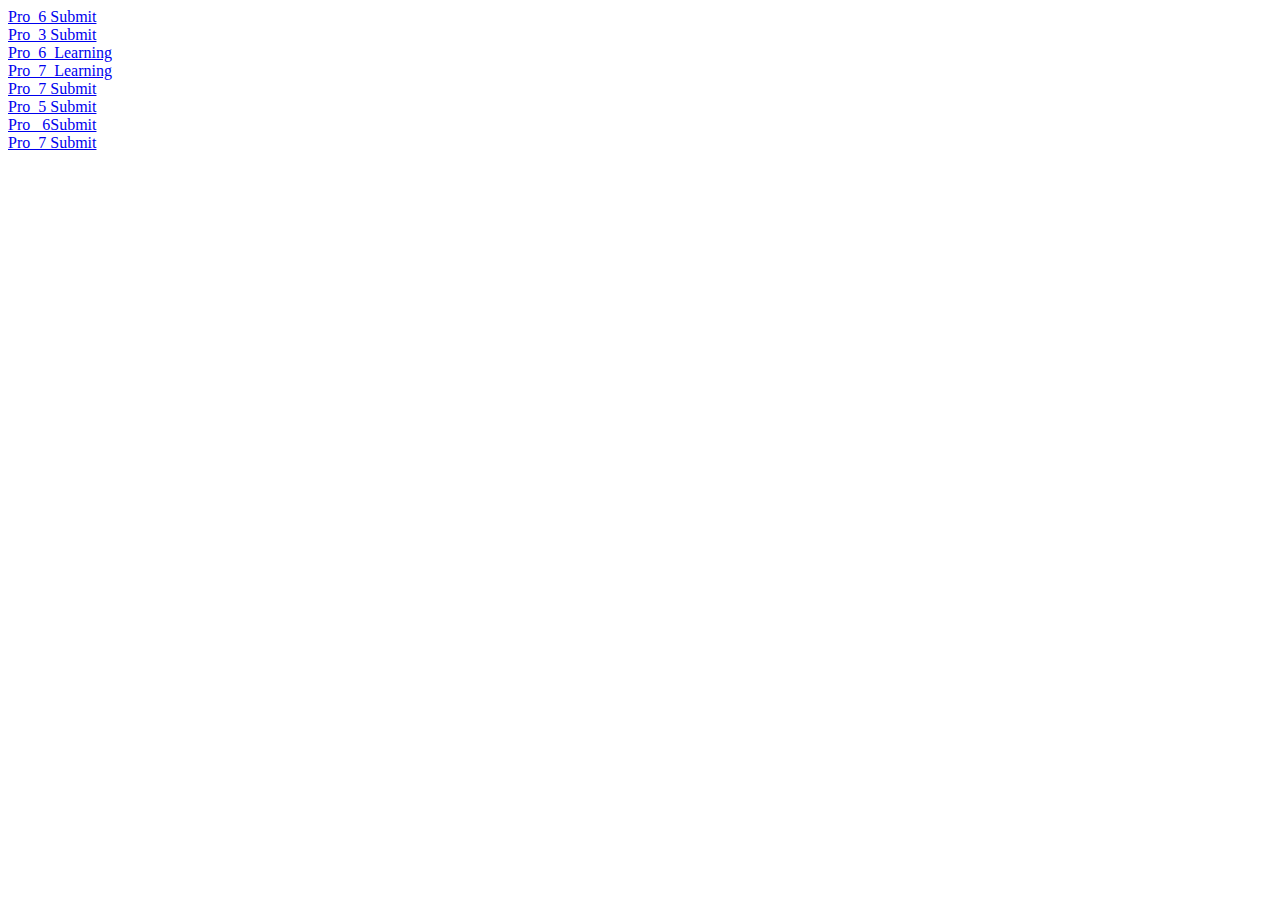
<file: FileLocatorIndex.html>
<!DOCTYPE html>
<html>
  <head>
    <title>Basic Form not a acutal form?</title>
  </head>
  <!--only .html-->
  <body>
    <div>
      <a href="OLDCODE_PROJECTSHERE/Project6index.html" target="_blank"
        >Pro_6 Submit</a
      >
      <br />
      <a href="OLDCODE_PROJECTSHERE/Project3_Index.html" target="_blank"
        >Pro_3 Submit</a
      >
      <br />
      <a href="OLDCODE_PROJECTSHERE/Project6Learnig.html" target="_blank"
        >Pro_6_Learning</a
      >
      <br />
      <a href="OLDCODE_PROJECTSHERE/project7/intro_To_CSS_.html" target="_blank"
        >Pro_7_Learning</a
      >
      <br />
      <a href="OLDCODE_PROJECTSHERE/project8/basic_form.html" target="_blank"
        >Pro_7 Submit</a
      >
      <br />
      <!--YESSSSSSSSSSSSSSSSSSSSSSSSSSSSSSSSSSS-->
      <a href="AllSubmitted_Projects/project5index.html" target="_blank"
        >Pro_5 Submit</a
      >
      <br />
      <a href="AllSubmitted_Projects/SubmitProject_6.0index.html" target="_blank"
        >Pro_ 6Submit</a
      >
      <br />
      <a href="AllSubmitted_Projects/Project7.html" target="_blank"
        >Pro_7 Submit</a
      > 
    </div>
  </body>
</html>
</file>
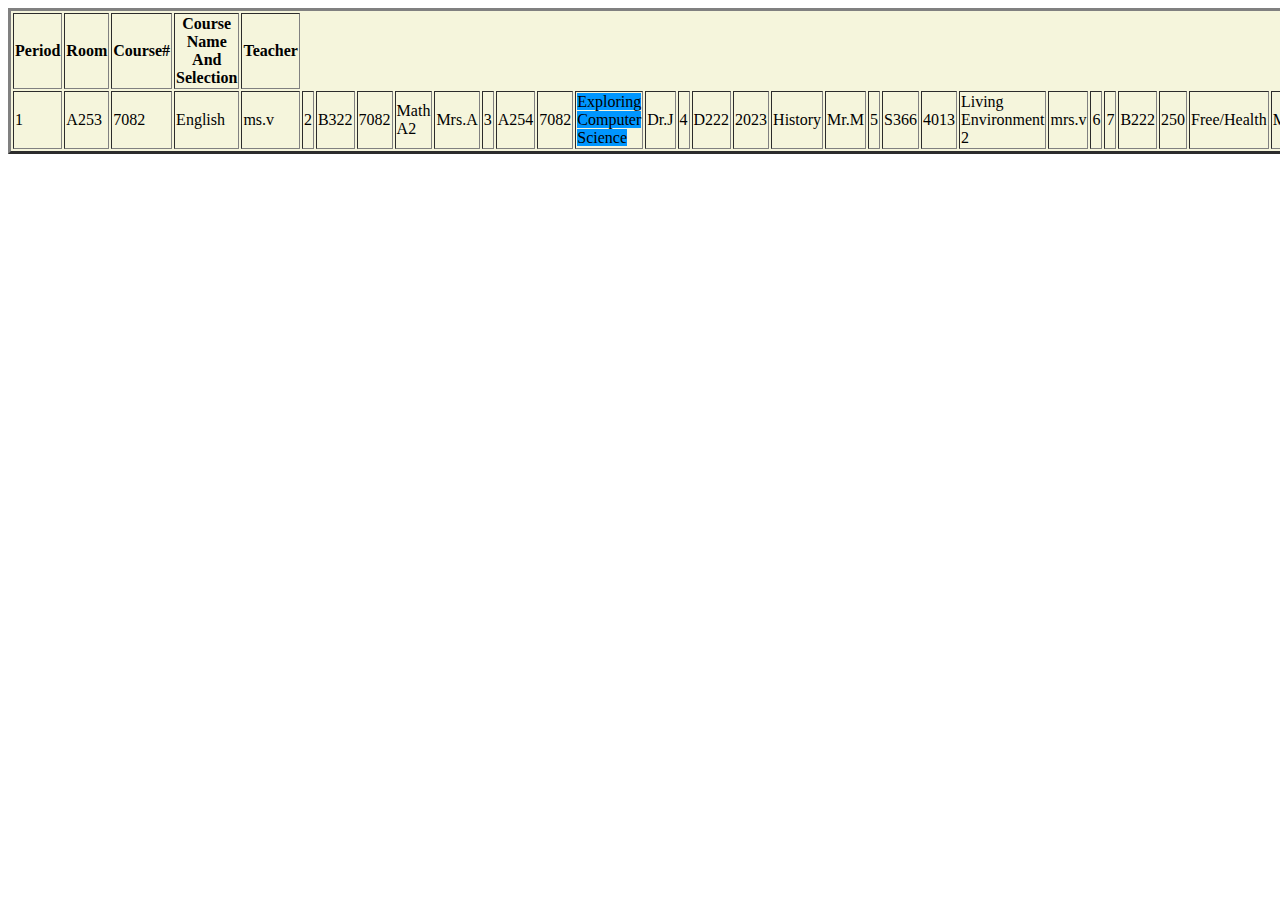
<file: project5index.html>
<!DOCTYPE html>
<html>
    <head>
        <title>A My Schedula 2023</title>
    </head>
    <body>
      <style>
mark {
background-color: #0096FF	;
color: black;
}
      </style>

        <table border="3"  bgcolor=#F5F5DC>
            <div>
                <th>Period</th>
                <th>Room</th>
                <th>Course#</th>
                <th>Course Name And Selection</th>
                <th>Teacher</th>
            </div>
           
            <div>
            
                <div> 
                    <tr>
                    <td>1</td>
                    <td>A253</td>
                    <td> 7082</td>
                    <td>English</td>
                    <td>ms.v</td>
                      
                    <td>2</td>
                    <td>B322</td>
                    <td> 7082</td>
                    <td>Math A2</td>
                    <td>Mrs.A</td>
                    
                    <td>3</td>
                    <td>A254</td>
                    <td> 7082</td>
                    <td><mark>Exploring Computer Science</mark></td>
                    <td>Dr.J</td>
                    
                    <td>4</td>
                    <td>D222</td>
                    <td> 2023</td>
                    <td>History</td>
                    <td>Mr.M</td>
                    <!---->
                  
                    <td>5</td>
                    <td rowspan ="2">S366</td>
                    <td rowspan ="2"> 4013</td>
                    <td rowspan ="2">Living Environment 2</td>
                    <td rowspan ="2">mrs.v</td>
                   
                    <td>6</td>
                     
                        <!---->
                        
                    <td>7</td>
                    <td>B222</td>
                    <td> 250</td>
                    <td>Free/Health</td>
                    <td>Mrs.D</td>
                   
                    <td>8</td>
                    <td>D226</td>
                    <td> 9034</td>
                    <td>Skillz</td>
                    <td>Mrs.C</td>
                        
                
                </tr> 
                </div>
                    
            </div>
         
        </table>
    </body>
</html>
</file>
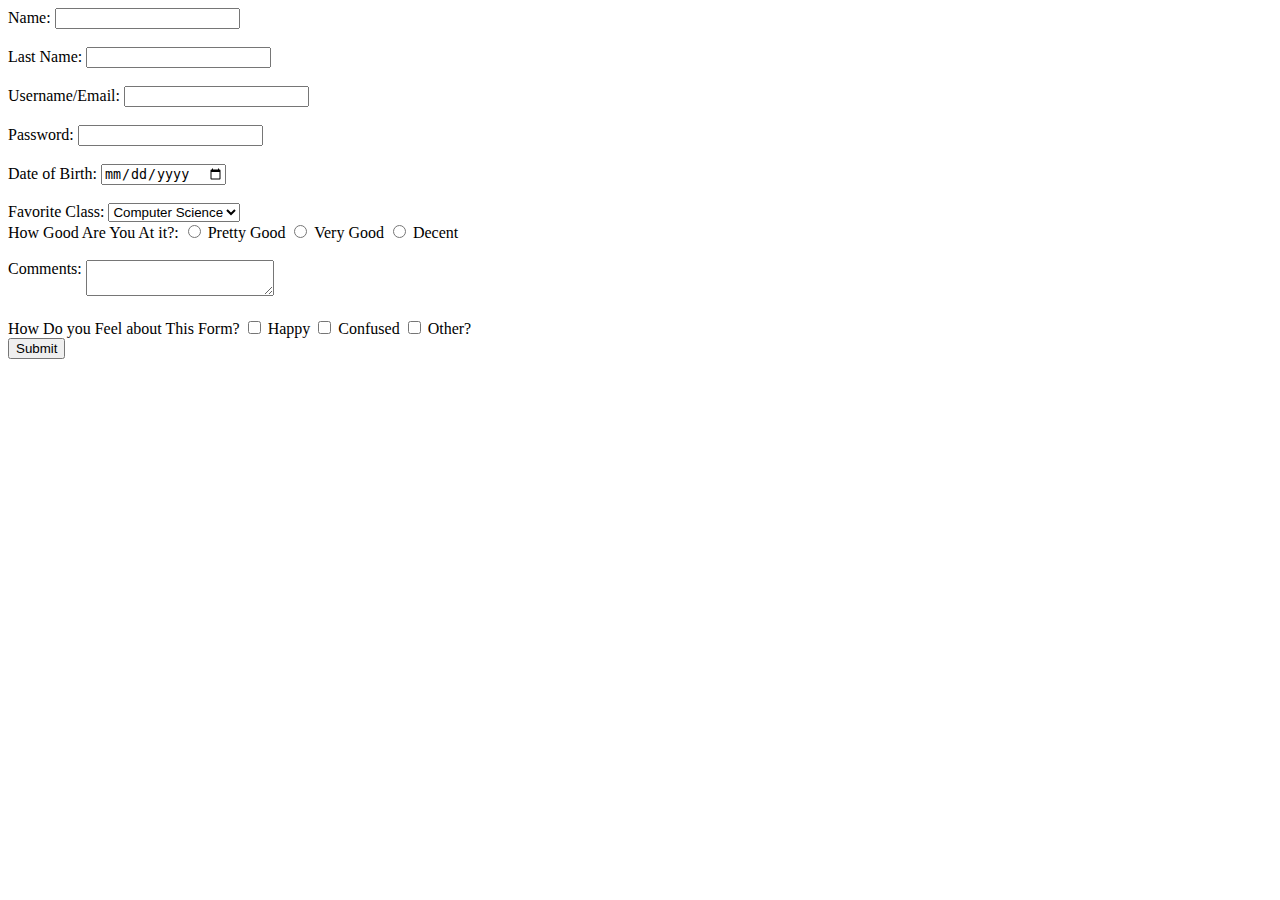
<file: SubmitProject_6.0index.html>
<!DOCTYPE html>
<html>
    <head>
        <title>Project 6.0 MHS 2023 Forms For Computer Science</title>
    </head>
    <body>
        <div>
            <form action="mailto:kritvald11@gmail.com, cvaldehueza@student.mamkschools.org" method="POST">
                <label for="firstName">Name:</label>
                <input type="text" id="firstName" name="firstName" required /><br />
                <br />
                <label for="lastName">Last Name:</label>
                <input type="text" id="lastName" name="lastName" required /><br />
                <br />
                <label for="username">Username/Email:</label>
                <input type="email" id="username" name="username" required /><br />
                <br />
                <label for="password">Password:</label>
                <input type="password" id="password" name="password" required /><br />
                <br />
                <label for="DOB">Date of Birth:</label>
                <input type="date" id="DOB" name="DOB" required /><br />
                <br />
                <label for="class">Favorite Class:</label>
                <select id="class" name="class">
                    <option value="Computer Science">Computer Science</option>
                    <option value="Math">Math</option>
                    <option value="Music">Music</option>
                    <option value="Science">Science</option></select
                ><br />

                <label for="Level">How Good Are You At it?:</label>
                <input type="radio" id="Level1" name="Level" value="Pretty Good" />
                <label for="Level1">Pretty Good</label>
                <input type="radio" id="Level2" name="Level" value="Very Good" />
                <label for="Level2">Very Good</label>
                <input type="radio" id="Level3" name="Level" value="Decent" />
                <label for="Level3">Decent</label><br />
                <br />
                <label for="comments">Comments:</label>
                <div style="display: inline-block; vertical-align: top">
                    <textarea id="comments" name="comments" style="width: 100%"></textarea>
                </div>
                <br />
                <br />
                <label for="Q/A">How Do you Feel about This Form?</label>
                <input type="checkbox" id="response1" name="response" value="1" />
                <label for="response1">Happy</label>
                <input type="checkbox" id="response2" name="response" value="2" />
                <label for="response2">Confused</label>
                <input type="checkbox" id="response3" name="response" value="3" />
                <label for="response3">Other?</label>
                <!-- continue for more and above if need more-->

                <br />
                <input type="submit" value="Submit" />
            </form>
        </div>
    </body>
</html>
</file>
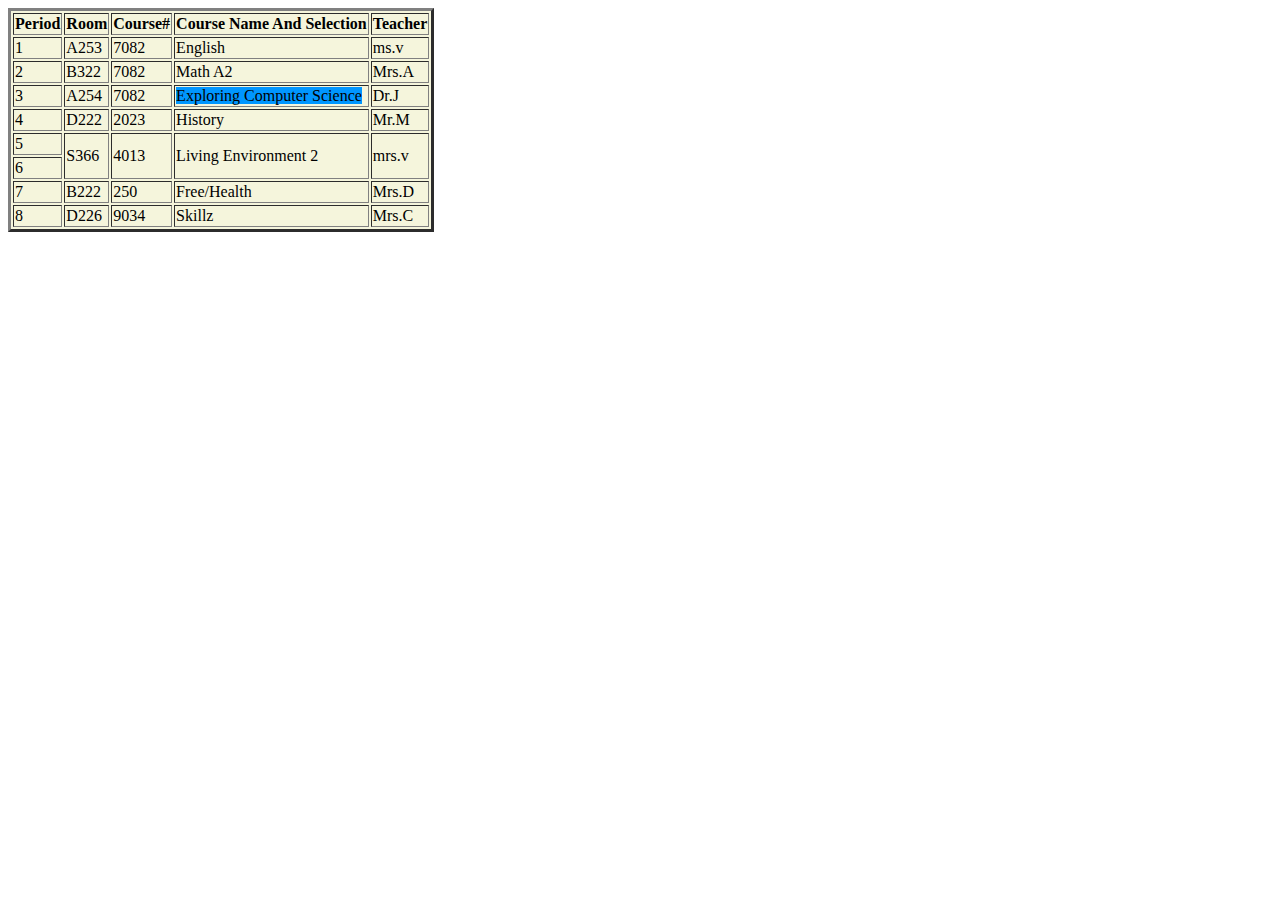
<file: AllSubmitted_Projects/project5index.html>
<!DOCTYPE html>
<html>
    <head>
        <title>A My Schedula 2023</title>
    </head>
    <body>
      <style>
mark {
background-color: #0096FF	;
color: black;
}
      </style> <!--CSS usage <style>-->

        <table border="3"  bgcolor=#F5F5DC>    <!--Speficies Border and color+Table-->

            <div>
                <th>Period</th>
                <th>Room</th>
                <th>Course#</th>
                <th>Course Name And Selection</th>
                <th>Teacher</th>
            </div>
           
            <div>
            
                <div> 
                    <tr>
                    <td>1</td>
                    <td>A253</td>
                    <td> 7082</td>
                    <td>English</td>
                    <td>ms.v</td>
                    </tr>  
                    <td>2</td>
                    <td>B322</td>
                    <td> 7082</td>
                    <td>Math A2</td>
                    <td>Mrs.A</td>
                                            <!--Add </Tr>-->

                </tr>  

                    <td>3</td>
                    <td>A254</td>
                    <td> 7082</td>
                    <td><mark>Exploring Computer Science</mark></td>
                    <td>Dr.J</td>
                                            <!--Add </Tr>-->
                        <!--Add </Tr>-->

                </tr>  

                    <td>4</td>
                    <td>D222</td>
                    <td> 2023</td>
                    <td>History</td>
                    <td>Mr.M</td>
                    <!--Add </Tr>-->
                </tr>  

                    <td>5</td>
                    <td rowspan ="2">S366</td>
                    <td rowspan ="2"> 4013</td>
                    <td rowspan ="2">Living Environment 2</td>
                    <td rowspan ="2">mrs.v</td>
                </tr>  

                    <td>6</td>
                     
                        <!--Add </Tr>-->
                    </tr>  
    
                    <td>7</td>
                    <td>B222</td>
                    <td> 250</td>
                    <td>Free/Health</td>
                    <td>Mrs.D</td>
                </tr>  

                    <td>8</td>
                    <td>D226</td>
                    <td> 9034</td>
                    <td>Skillz</td>
                    <td>Mrs.C</td>
                </tr>  <!--Add/TR to space it out-->
   
                
                </tr> 
                </div>
                    
            </div>
         
        </table>
    </body>
</html>
</file>
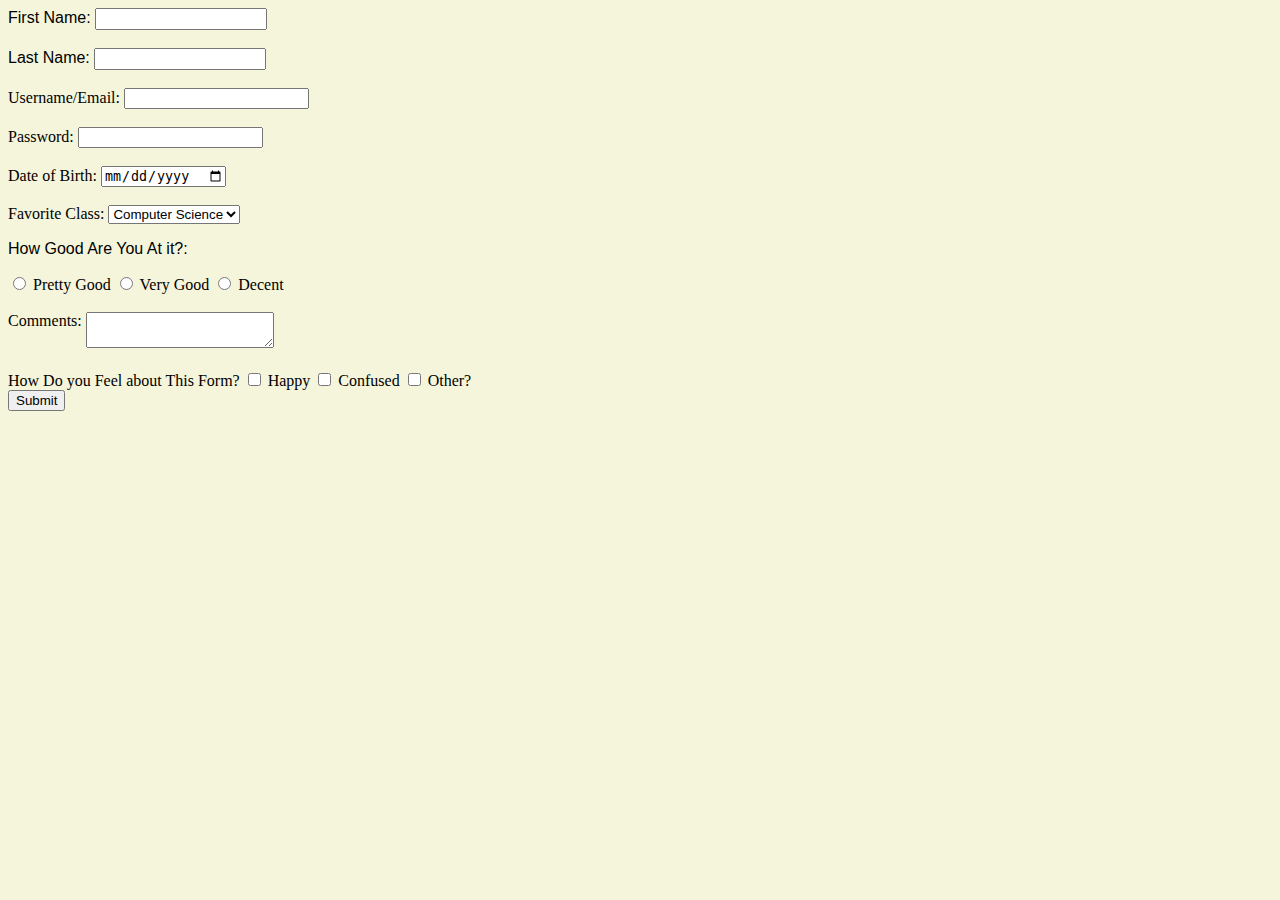
<file: AllSubmitted_Projects/Project7.html>
<!DOCTYPE html>
<html>
    <head>
        <link href="/cssFolder/Pro_7style.css" type="text/css" rel="stylesheet" />

        <title>Project 7.0 MHS 2023 Forms For Computer Science</title>
    </head>
    <body>
        <div>
            <form action="mailto:kritvald11@gmail.com, cvaldehueza@student.mamkschools.org" method="POST">
                <class class="FirstName">
                    First Name: <input type="text" class="text"/>
                    <br /> 
                </class>
            </br> 
            <class class="LastName">
                Last  Name: <input type="text" class ="text"/>
                <br /> 
            </class>

            
            </br>
                <label for="username">Username/Email:</label>
                <input type="email" id="username" name="username" required /><br />
                <br />
                <label for="password">Password:</label>
                <input type="password" id="password" name="password" required /><br />
                <br />
                <label for="DOB">Date of Birth:</label>
                <input type="date" id="DOB" name="DOB" required /><br />
                <br />
                <label for="class">Favorite Class:</label>
                <select id="class" name="class">
                    <option value="Computer Science">Computer Science</option>
                    <option value="Math">Math</option>
                    <option value="Music">Music</option>
                    <option value="Science">Science</option></select
                ><br />

                <label for="Level"><p>How Good Are You At it?:</p></label>
                <input type="radio" id="Level1" name="Level" value="Pretty Good" />
                <label for="Level1">Pretty Good</label>
                <input type="radio" id="Level2" name="Level" value="Very Good" />
                <label for="Level2">Very Good</label>
                <input type="radio" id="Level3" name="Level" value="Decent" />
                <label for="Level3">Decent</label><br />
                <br />
                <label for="comments">Comments:</label>
                <div style="display: inline-block; vertical-align: top">
                    <textarea id="comments" name="comments" style="width: 100%"></textarea>
                </div>
                <br />
                <br />
                <label for="Q/A">How Do you Feel about This Form?</label>
                <input type="checkbox" id="response1" name="response" value="1" />
                <label for="response1">Happy</label>
                <input type="checkbox" id="response2" name="response" value="2" />
                <label for="response2">Confused</label>
                <input type="checkbox" id="response3" name="response" value="3" />
                <label for="response3">Other?</label>
                <!-- continue for more and above if need more-->

                <br />
                <input type="submit" value="Submit" class="submit" />
            </form>
        </div>
    </body>
</html>
</file>
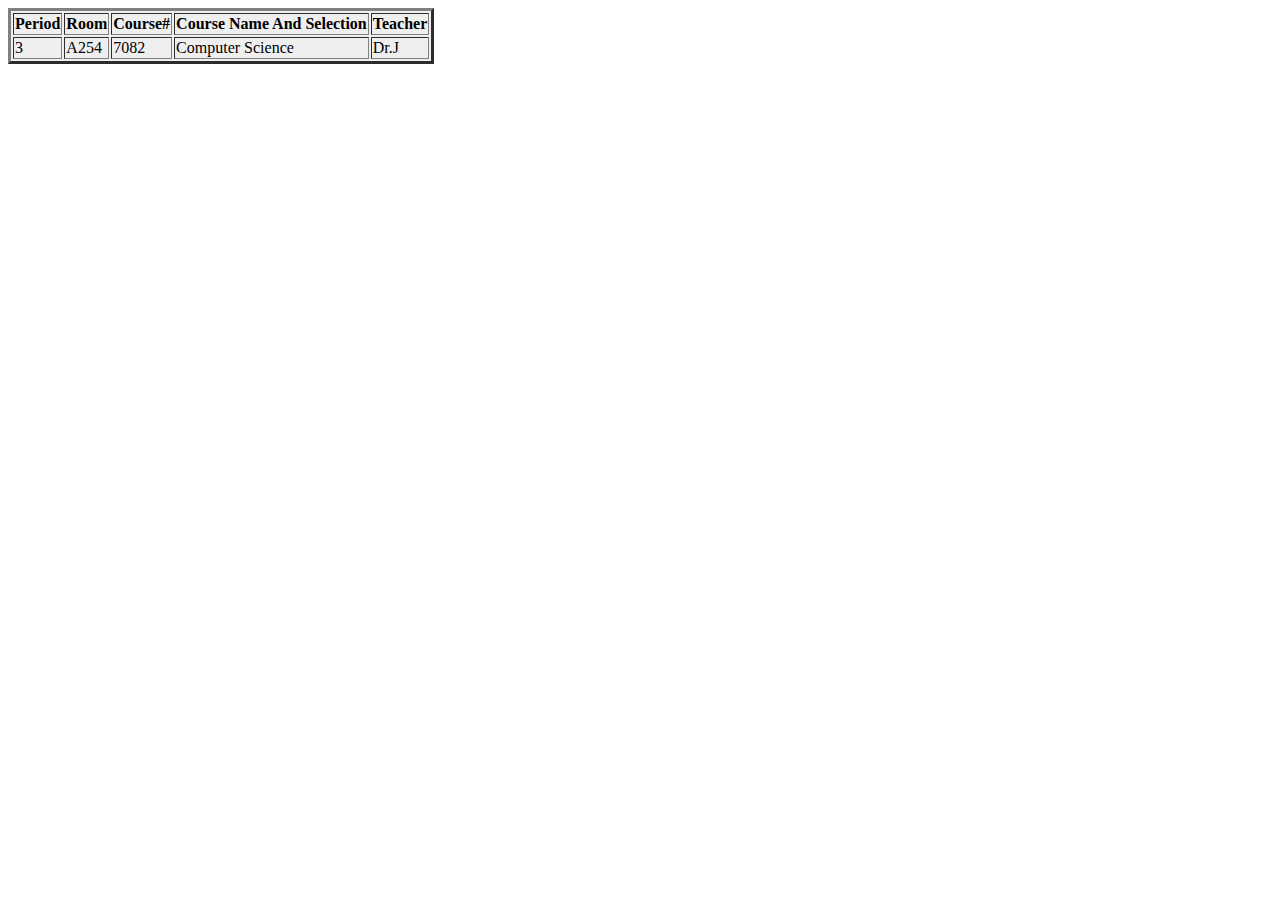
<file: OLDCODE_PROJECTSHERE/project5Index.html>
<!DOCTYPE html>
<html>
    <head>
        <title>A My Schedula 2023</title>
    </head>
    <body>
  
        <!DOCTYPE html>
        <html>
            <head>
                <title>A My Schedula 2023</title>
            </head>
            <body>
                <table border="3"  bgcolor=#efefef>
                    <div>
                        <th>Period</th>
                        <th>Room</th>
                        <th>Course#</th>
                        <th>Course Name And Selection</th>
                        <th>Teacher</th>
                    </div>
                   
                    <div>
                        <tr>
                            <td>3</td>
                            <td>A254</td>
                            <td> 7082</td>
                            <td>Computer Science</td>
                            <td>Dr.J</td>
                        </tr> 
                    </div>
                 
                </table>
            </body>
        </html>
           
    </body>
</html>
</file>
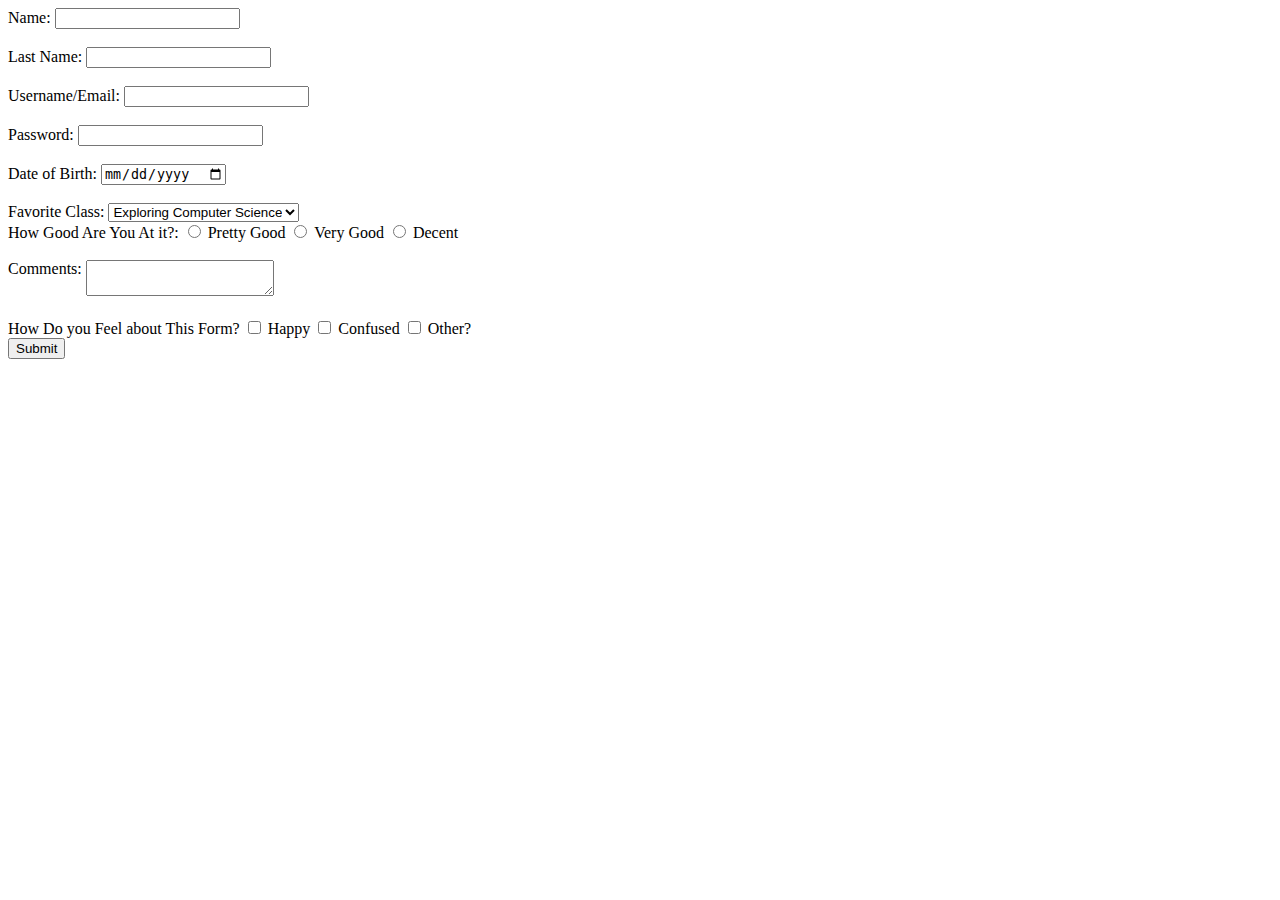
<file: OLDCODE_PROJECTSHERE/Project6index.html>
<!DOCTYPE html>
<html>
    <head>
        <title>Project 6.0 MHS 2023 Forms For Computer Science</title>
    </head>
    <body>
        <div>
            <form action="mailto:kritvald11@gmail.com, cvaldehueza@student.mamkschools.org" method="POST">
                <label for="firstName">Name:</label>
                <input type="text" id="firstName" name="firstName" required /><br />
                <br />
                <label for="lastName">Last Name:</label>
                <input type="text" id="lastName" name="lastName" required /><br />
                <br />
                <label for="username">Username/Email:</label>
                <input type="email" id="username" name="username" required /><br />
                <br />
                <label for="password">Password:</label>
                <input type="password" id="password" name="password" required /><br />
                <br />
                <label for="DOB">Date of Birth:</label>
                <input type="date" id="DOB" name="DOB" required /><br />
                <br />
                <label for="class">Favorite Class:</label>
                <select id="class" name="class">
                    <option value="Computer Science">Exploring Computer Science</option>
                    <option value="Math">Math</option>
                    <option value="Music">Music</option>
                    <option value="Science">Science</option></select
                ><br />

                <label for="Level">How Good Are You At it?:</label>
                <input type="radio" id="Level1" name="Level" value="Pretty Good" />
                <label for="Level1">Pretty Good</label>
                <input type="radio" id="Level2" name="Level" value="Very Good" />
                <label for="Level2">Very Good</label>
                <input type="radio" id="Level3" name="Level" value="Decent" />
                <label for="Level3">Decent</label><br />
                <br />
                <label for="comments">Comments:</label>
                <div style="display: inline-block; vertical-align: top">
                    <textarea id="comments" name="comments" style="width: 100%"></textarea>
                </div>
                <br />
                <br />
                <label for="Q/A">How Do you Feel about This Form?</label>
                <input type="checkbox" id="response1" name="response" value="1" />
                <label for="response1">Happy</label>
                <input type="checkbox" id="response2" name="response" value="2" />
                <label for="response2">Confused</label>
                <input type="checkbox" id="response3" name="response" value="3" />
                <label for="response3">Other?</label>
                <!-- continue for more and above if need more-->

                <br />
                <input type="submit" value="Submit" />
            </form>
        </div>
    </body>
</html>
</file>
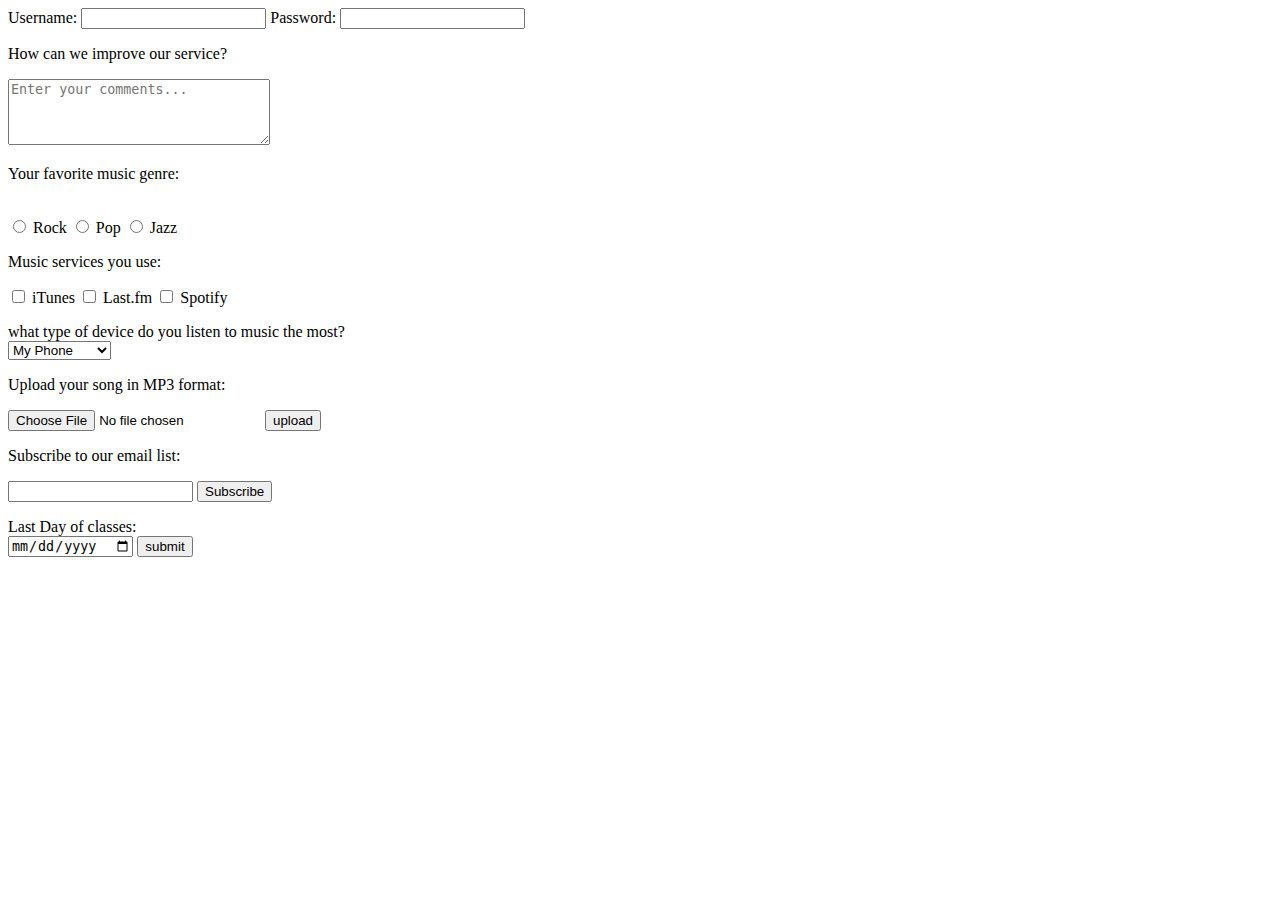
<file: OLDCODE_PROJECTSHERE/Project6Learnig.html>
<!DOCTYPE html>
<html>
    <head>
        <title>Form basics</title>
    </head>
    <body>
        <div>
<form action="mailto:  kritvald11@gmail.com">
             <label for="username">Username:</label>

<input type="text" name="username"

required="required">
<label for="password">Password:</label>

<input type="password" name="password"

required="required">

            <p>How can we improve our service?</p>
            <textarea name="comments" size="15" cols="30" rows="4" placeholder="Enter your comments..."></textarea>
            <p>
                              Your favorite music genre:

              
            </p>
                <br />
                <input type="radio" name="genre" value="rock" />
                Rock
                <input type="radio" name="genre" value="pop" />
                Pop
                <input type="radio" name="genre" value="Jazz" />
                Jazz
            <p>
                Music services you use:
                <br />
               
            </p>
             <input type="checkbox" name="service" value="iTunes" />
                iTunes
                <input type="checkbox" name="service" value="Last.fm" />
                Last.fm
                <input type="checkbox" name="service" value="Spotify" />
                Spotify
            <p>
                what type of device do you listen to music the most?
                <br/> 
                <select name="Devices">
                    <option value="phone">My Phone</option>
                    <option value="Radio">Radio</option>
                    <option value="Computer">PC/Computer</option>

                </select>
            </p>


<div>
   <form action="http://eg.com/upload.php" method="post">

<p>

Upload your song in MP3 format:

</p>

<input type="file" name="user-song">

<input type="submit" value="upload">

</form>
</div>



<p>

Subscribe to our email list:

</p>

<input type="text" name="email">

<input type="submit" value="Subscribe">
<p> 
    Last Day of classes:
    <br/>
    <input type="date" name="lastDay" />
        <input type="submit" value="submit" />

</p>
        </form>
        </div>
        
            
             




    </body>
</html
</file>
<file: cssFolder/Pro_7style.css>
body{
    background-color: beige;
}
p{
    font-family: 'Lucida Sans', 'Lucida Sans Regular', 'Lucida Grande', 'Lucida Sans Unicode', Geneva, Verdana, sans-serif;
}
input.text{
    font-family:cursive;
}
class.FirstName{
    font-family: Impact, Haettenschweiler, 'Arial Narrow Bold', sans-serif;
}
class.LastName{
    font-family: 'Lucida Sans', 'Lucida Sans Regular', 'Lucida Grande', 'Lucida Sans Unicode', Geneva, Verdana, sans-serif;
}
input.submit:hover {
    color:blue;
       background-color:red;
 
 }
</file>
